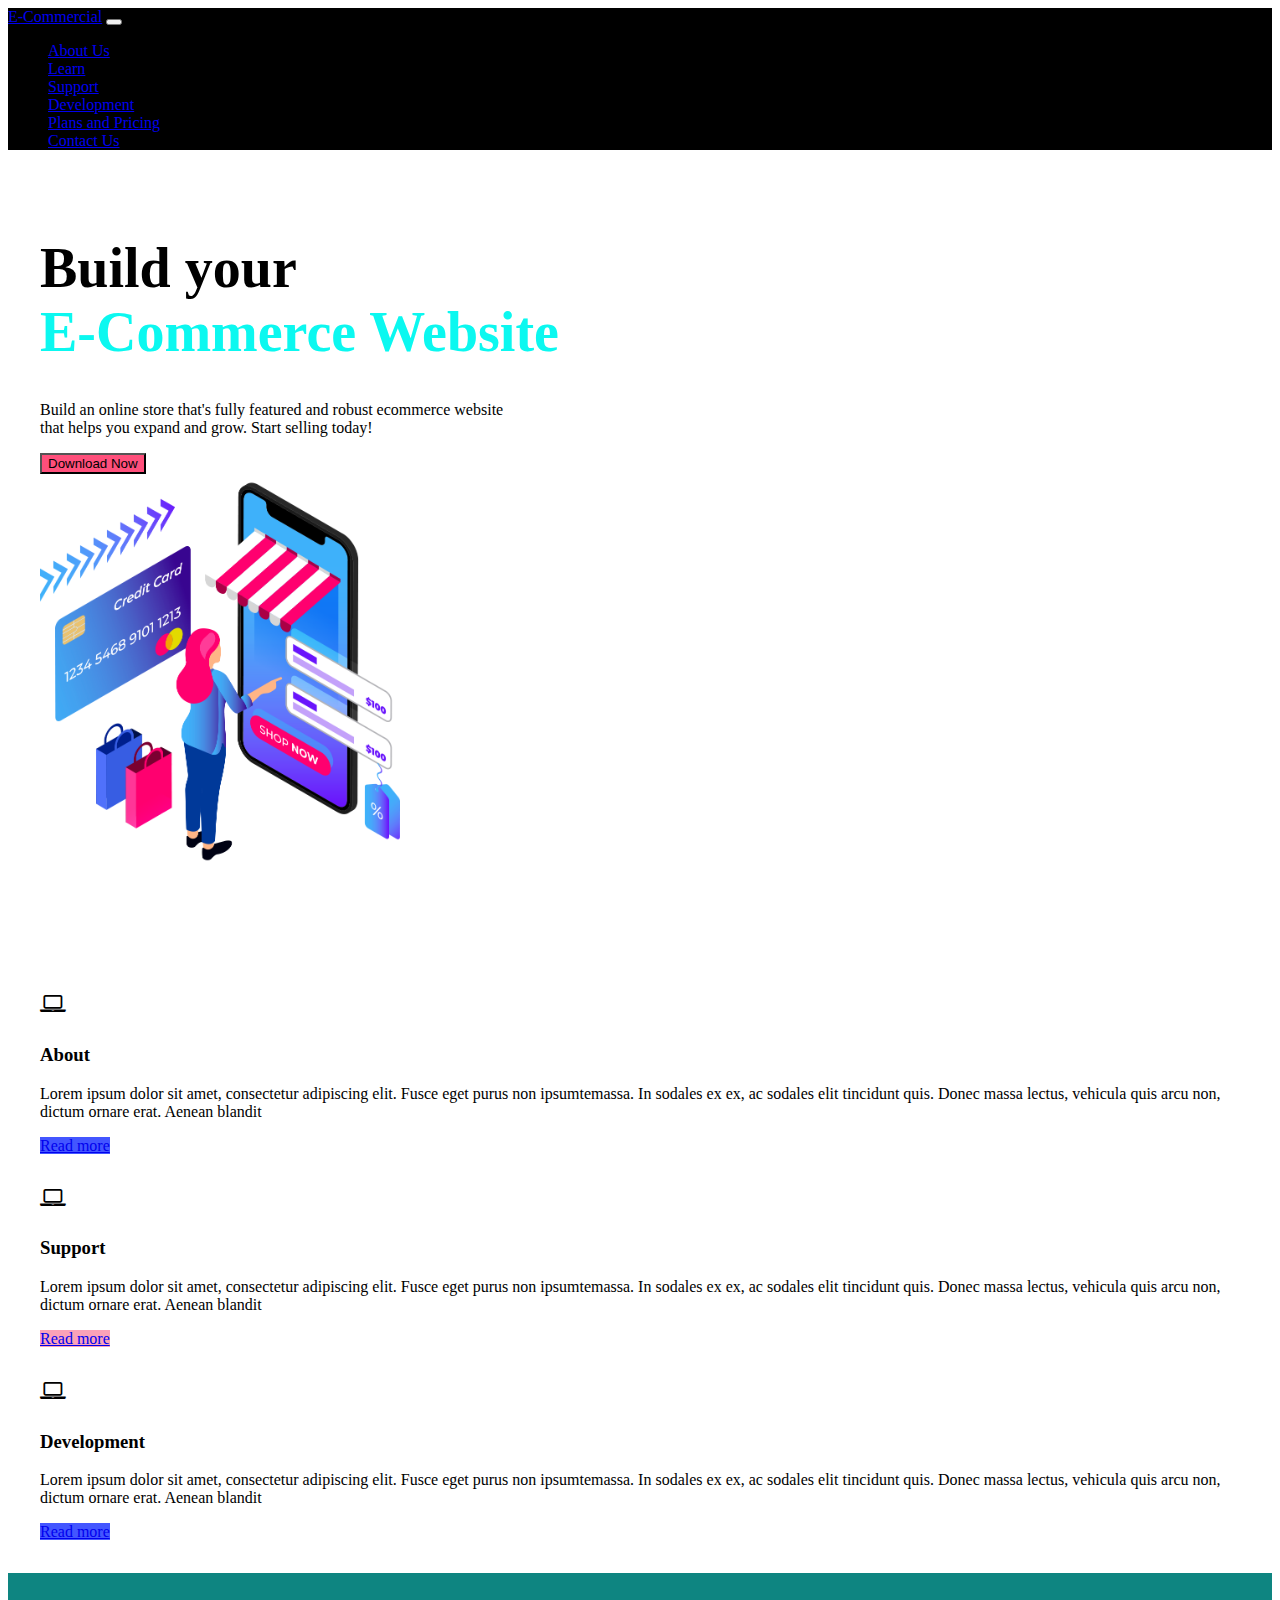
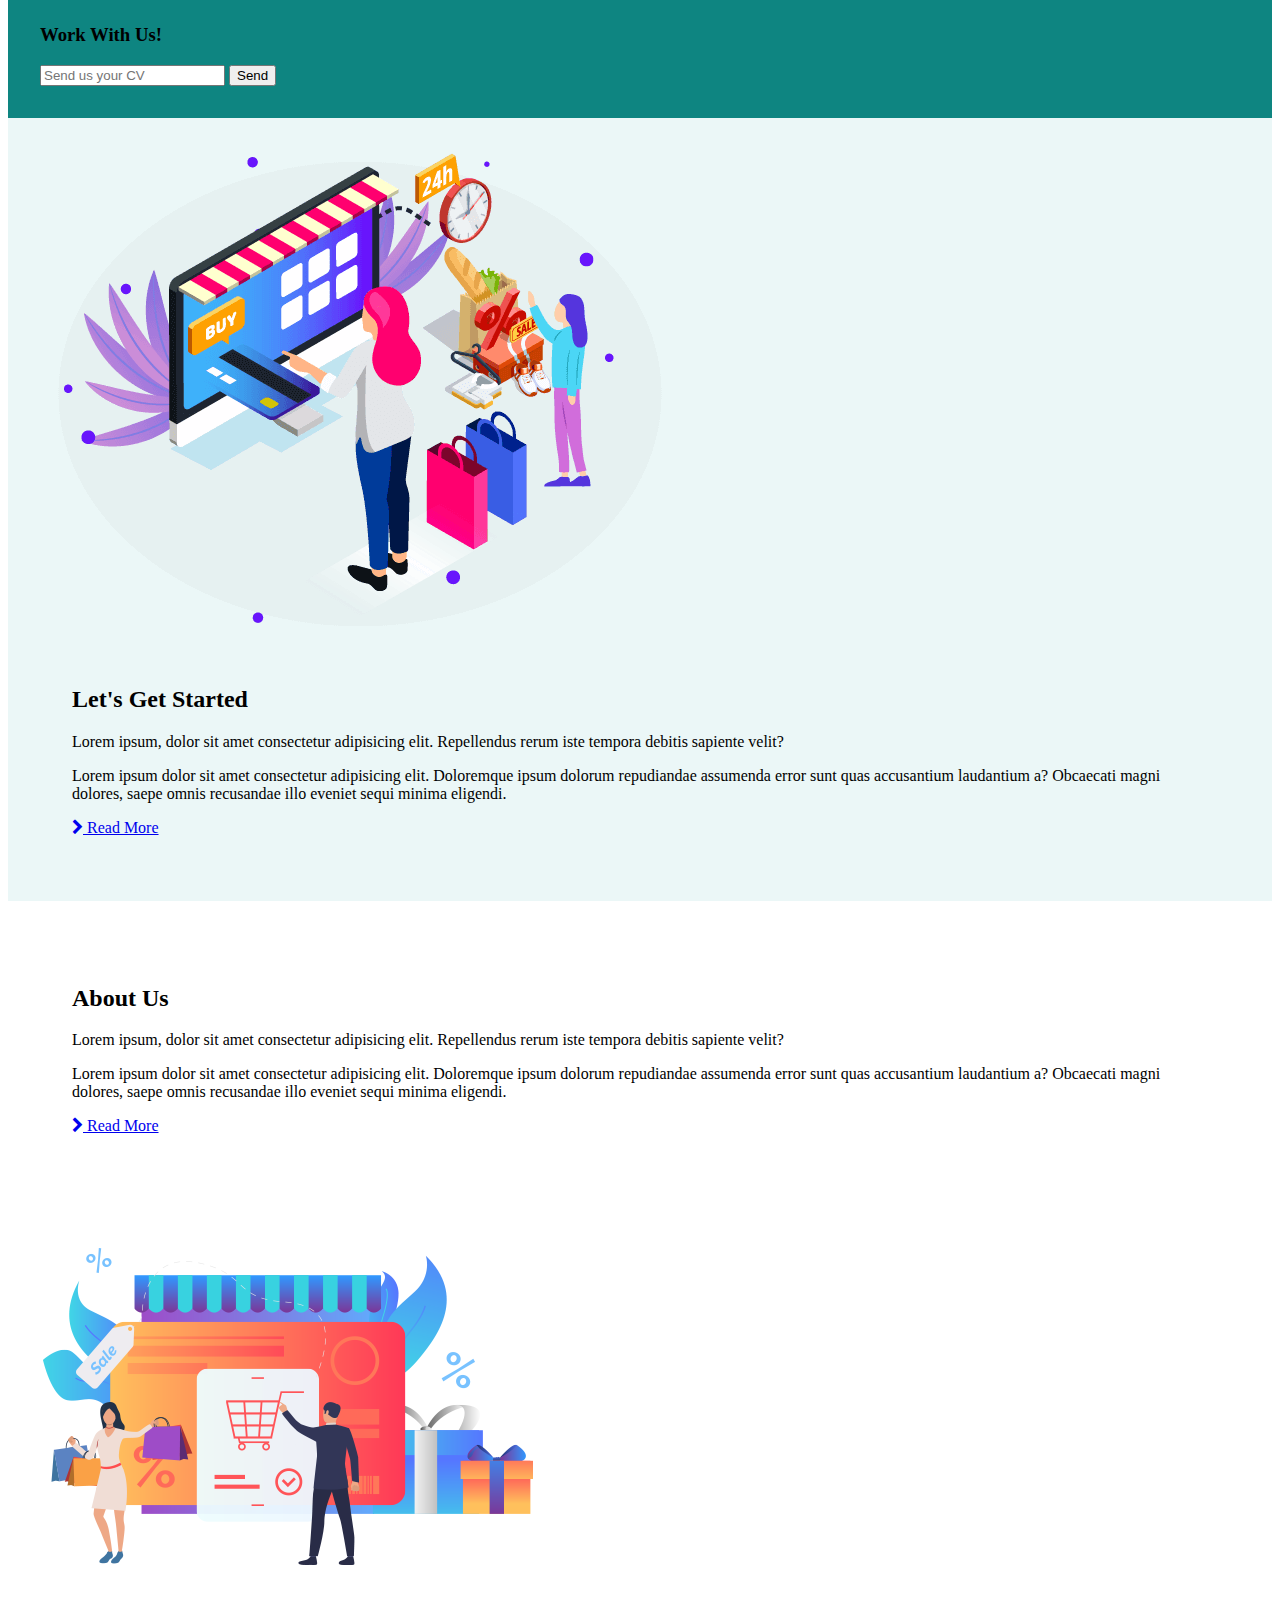
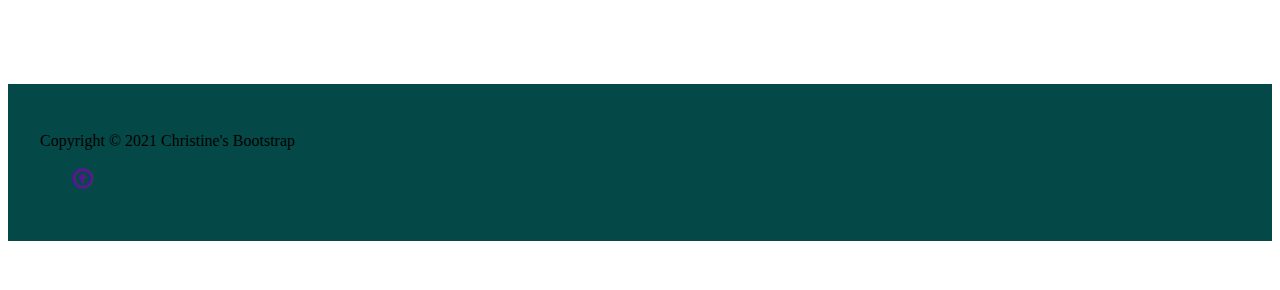
<file: bootstrap/index.html>
<!DOCTYPE html>
<html lang="en">
<head>
    <meta charset="utf-8">
    <meta http-equiv="X-UA-Compatible" content="IE=edge"> 
    <meta name="viewport" content="width=device-width, initial-scale=1">
    <link href="https://cdn.jsdelivr.net/npm/bootstrap@5.2.0-beta1/dist/css/bootstrap.min.css" rel="stylesheet" integrity="sha384-0evHe/X+R7YkIZDRvuzKMRqM+OrBnVFBL6DOitfPri4tjfHxaWutUpFmBp4vmVor" crossorigin="anonymous">
    <link rel="stylesheet" href="style.css">
    <link rel="stylesheet" href="https://cdnjs.cloudflare.com/ajax/libs/font-awesome/4.7.0/css/font-awesome.min.css">
    <title>Christines Bootstrap</title>
</head>
<body>
    <nav class="navbar navbar-expand-md navbar-dark py-3" style="background-color: #000000;">
        <div class="container">
            <a href="index.html" class="navbar-brand">E-Commercial</a>

            <button 
            class="navbar-toggler" 
            type="button" 
            data-bs-toggle="collapse" 
            data-bs-target="#navmenu">
            <span class="navbar-toggler-icon"></span>
            </button>

            <div class="collapse navbar-collapse" id="navmenu">
                <ul class="navbar-nav ms-auto">
                    <li class="nav-item">
                        <a href="index.html" class="nav-link">About Us</a>
                    </li>
                    <li class="nav-item">
                        <a href="#" class="nav-link">Learn</a>
                    </li>
                    <li class="nav-item">
                        <a href="#" class="nav-link">Support</a>
                    </li>
                    <li class="nav-item">
                        <a href="Development.html" class="nav-link">Development</a>
                    </li>
                    <li class="nav-item">
                        <a href="Pricing.html" class="nav-link">Plans and Pricing</a>
                    </li>
                    <li class="nav-item">
                        <a href="#" class="nav-link">Contact Us</a>
                    </li>
                </ul>
            </div>
        </div>
    </nav>
    

    <section class="bg-dark text-light p-5 text-center text-sm-start">
        <div class="container">
            <div class="d-md-flex align-items-center justify-content-between">
                <div>
                    <h1>Build your <br><span style="color: #0bf8f0;">E-Commerce Website</span></h1>
                    <p class="lead my-4"> Build an online store that's fully featured and robust ecommerce website <br>that helps you expand and grow. Start selling today!</p>
                    <button class="btn btn-lg" style="background-color: #ff4f7b;">Download Now</button>
                </div>
                <img class="img-fluid w-50 d-none d-md-block px-2" src="imgs/main.png" alt="girlonlaptop">
            </div>
        </div>
    </section>

    <section class="p-5" >
        <div class="container">
            <div class="row text-center g-4 ">
                <div class="col-md">
                    <div class="card bg-dark text-light">
                        <div class="card-body text-center">
                            <div class="h1 mb-3">
                                <i style="font-size:24px" class="fa">&#xf109;</i>
                            </div>
                            <h3 class="card-title mb-2">About</h3>
                            <p class="card-text">Lorem ipsum dolor sit amet, consectetur adipiscing elit. Fusce eget purus non ipsumtemassa. In sodales ex ex, ac sodales elit tincidunt quis. Donec massa lectus, vehicula quis arcu non, dictum ornare erat. Aenean blandit</p>
                            <a href="#" class="btn" style="background-color: #4356ff;">Read more</a>
                        </div>
                    </div>
                </div>
                <div class="col-md">
                    <div class="card bg-secondary text-light">
                        <div class="card-body text-center">
                            <div class="h1 mb-3">
                                <i style="font-size:24px" class="fa">&#xf109;</i>
                            </div>
                            <h3 class="card-title mb-2">Support</h3>
                            <p class="card-text">Lorem ipsum dolor sit amet, consectetur adipiscing elit. Fusce eget purus non ipsumtemassa. In sodales ex ex, ac sodales elit tincidunt quis. Donec massa lectus, vehicula quis arcu non, dictum ornare erat. Aenean blandit</p>
                            <a href="#" class="btn" style="background-color: #faa2b8;">Read more</a>
                        </div>
                    </div>
                </div>
                <div class="col-md">
                    <div class="card bg-dark text-light">
                        <div class="card-body text-center">
                            <div class="h1 mb-3">
                                <i style="font-size:24px" class="fa">&#xf109;</i>
                            </div>
                            <h3 class="card-title mb-2 ">Development</h3>
                            <p class="card-text">Lorem ipsum dolor sit amet, consectetur adipiscing elit. Fusce eget purus non ipsumtemassa. In sodales ex ex, ac sodales elit tincidunt quis. Donec massa lectus, vehicula quis arcu non, dictum ornare erat. Aenean blandit</p>
                            <a href="#" class="btn" style="background-color: #4356ff;">Read more</a>
                        </div>
                    </div>
                </div>
            </div>
    </section>

    <section class="text-light p-5" style="background-color: #0e8581;">
        <div class="container">
            <div class="d-md-flex justify-content-between align-items-center">
                <h3 class="mb-3 mb-md-0">Work With Us!</h3>

                <div class="input-group cv-input">
                    <input type="text" 
                    class="form-control" 
                    placeholder="Send us your CV">
                    <button class="btn btn-dark btn-lg" type="button">Send</button>
                  </div>

            </div>
        </div>
    </section>

    <section id="learn" class="p-5" style="background-color: #ebf7f7;">
        <div class="container">
            <div class="row align-items-center justify-content-between">
                <div class="col-md">
                    <img src="imgs/learnimg.png" class="img-fluid" alt="ecom image">
                </div>
                <div class="col-md p-5">
                    <h2>Let's Get Started</h2>
                    <p>Lorem ipsum, dolor sit amet consectetur adipisicing elit. Repellendus rerum iste tempora debitis sapiente velit?</p>
                    <p>Lorem ipsum dolor sit amet consectetur adipisicing elit. Doloremque ipsum dolorum repudiandae assumenda error sunt quas accusantium laudantium a? Obcaecati magni dolores, saepe omnis recusandae illo eveniet sequi minima eligendi.</p>
                    <a href="#" class="btn btn-light mt-3"> <i class="fa fa-chevron-right"></i> Read More</a>
                </div>
            </div>
        </div>
    </section>

    <section id="learn" class="p-5 bg-dark text-light">
        <div class="container">
            <div class="row align-items-center justify-content-between">
                <div class="col-md p-5">
                    <h2>About Us</h2>
                    <p>Lorem ipsum, dolor sit amet consectetur adipisicing elit. Repellendus rerum iste tempora debitis sapiente velit?</p>
                    <p>Lorem ipsum dolor sit amet consectetur adipisicing elit. Doloremque ipsum dolorum repudiandae assumenda error sunt quas accusantium laudantium a? Obcaecati magni dolores, saepe omnis recusandae illo eveniet sequi minima eligendi.</p>
                    <a href="#" class="btn btn-light mt-3"> <i class="fa fa-chevron-right"></i> Read More</a>
                </div>
                <div class="col-md">
                    <img src="imgs/Aboutus.png" class="img-fluid" alt="ecom image">
                </div>
            </div>
        </div>
    </section>
    

    <footer class="p-5 text-white text-center position-relative" style="background-color: #044947;">
        <div class="container"><p class="lead">Copyright &copy; 2021 Christine's Bootstrap</p>
        
            <a href="" class="position-absolute bottom-0 end-0 p-5">
                <i style="font-size:24px" class="fa">&#xf01b;</i>
        </div>
    </footer>

<script src="script.js"></script>
<script src="https://cdn.jsdelivr.net/npm/bootstrap@5.2.0-beta1/dist/js/bootstrap.bundle.min.js" integrity="sha384-pprn3073KE6tl6bjs2QrFaJGz5/SUsLqktiwsUTF55Jfv3qYSDhgCecCxMW52nD2" crossorigin="anonymous"></script>
</body>
</html>
</file>
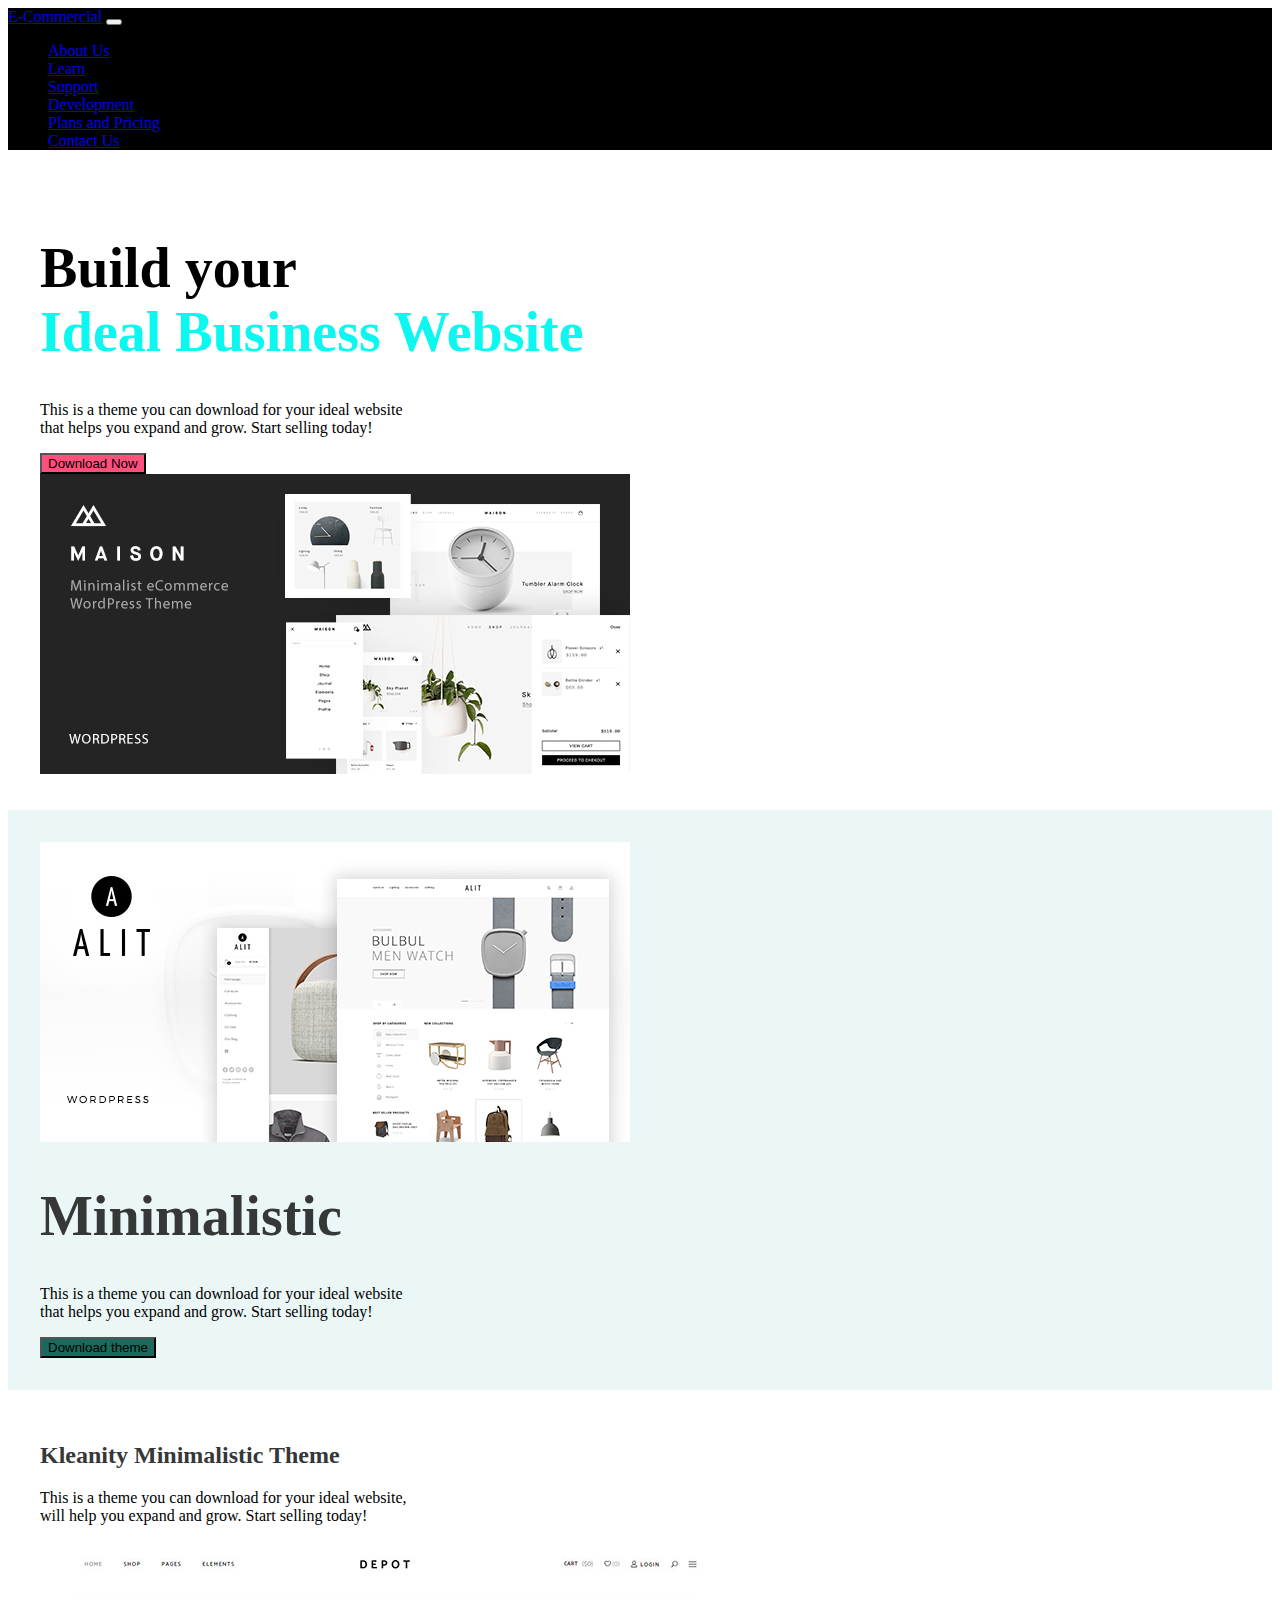
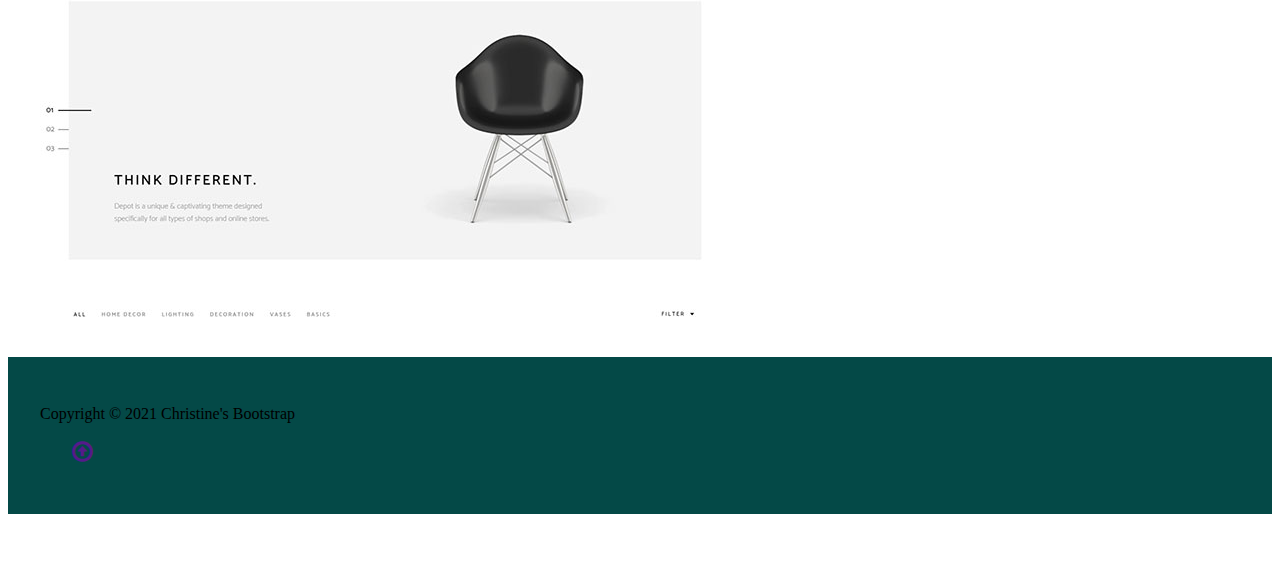
<file: bootstrap/Development.html>
<!DOCTYPE html>
<html lang="en">
<head>
    <meta charset="utf-8">
    <meta http-equiv="X-UA-Compatible" content="IE=edge"> 
    <meta name="viewport" content="width=device-width, initial-scale=1">
    <link href="https://cdn.jsdelivr.net/npm/bootstrap@5.2.0-beta1/dist/css/bootstrap.min.css" rel="stylesheet" integrity="sha384-0evHe/X+R7YkIZDRvuzKMRqM+OrBnVFBL6DOitfPri4tjfHxaWutUpFmBp4vmVor" crossorigin="anonymous">
    <link rel="stylesheet" href="style.css">
    <link rel="stylesheet" href="https://cdnjs.cloudflare.com/ajax/libs/font-awesome/4.7.0/css/font-awesome.min.css">
    <title>Christines Bootstrap</title>
</head>
<body>
    <nav class="navbar navbar-expand-md navbar-dark py-3" style="background-color: #000000;">
        <div class="container">
            <a href="index.html" class="navbar-brand">E-Commercial</a>

            <button 
            class="navbar-toggler" 
            type="button" 
            data-bs-toggle="collapse" 
            data-bs-target="#navmenu">
            <span class="navbar-toggler-icon"></span>
            </button>

            <div class="collapse navbar-collapse" id="navmenu">
                <ul class="navbar-nav ms-auto">
                    <li class="nav-item">
                        <a href="#" class="nav-link">About Us</a>
                    </li>
                    <li class="nav-item">
                        <a href="#" class="nav-link">Learn</a>
                    </li>
                    <li class="nav-item">
                        <a href="#" class="nav-link">Support</a>
                    </li>
                    <li class="nav-item">
                        <a href="Development.html" class="nav-link">Development</a>
                    </li>
                    <li class="nav-item">
                        <a href="Pricing.html" class="nav-link">Plans and Pricing</a>
                    </li>
                    <li class="nav-item">
                        <a href="#" class="nav-link">Contact Us</a>
                    </li>
                </ul>
            </div>
        </div>
    </nav>

    <section class="bg-dark text-light p-5 text-center text-sm-start">
        <div class="container">
            <div class="d-md-flex align-items-center justify-content-between">
                <div>
                    <h1>Build your <br><span style="color: #0bf8f0;">Ideal Business Website</span></h1>
                    <p class="lead my-4"> This is a theme you can download for your ideal website <br>that helps you expand and grow. Start selling today!</p>
                    <button class="btn btn-lg" style="background-color: #ff4f7b;">Download Now</button>
                </div>
                <img class="img-fluid px-7" src="imgs/theme3.png" alt="girlonlaptop">
            </div>
        </div>
    </section>

    <section class="text-dark p-5 text-center text-sm-start" style="background-color: #ebf7f7;">
        <div class="container">
            <div class="d-md-flex align-items-center justify-content-between">
                <img class="img-fluid px-7" src="imgs/1.jpg" alt="theme01">
                <div>
                    <h1><span style="color: #363838;">Minimalistic</span></h1>
                    <p class="lead my-4"> This is a theme you can download for your ideal website <br>that helps you expand and grow. Start selling today!</p>
                    <button class="btn text-light btn-lg" style="background-color: #1a695c;">Download theme</button>
                </div>
            </div>
        </div>
    </section>

    <section class="text-dark p-5 text-center text-sm-start" style="background-color: #ffffff;">
        <div class="container">
            <div class="d-md-flex align-items-center justify-content-between">
                <div>
                    <h2><span style="color: #363838;">Kleanity Minimalistic Theme</span></h2>
                    <p class="lead my-4"> This is a theme you can download for your ideal website, <br>will help you expand and grow. Start selling today!</p>
                </div>
                <img class="img-fluid px-7" src="imgs/theme01.png" alt="theme01">
            </div>
        </div>
    </section>

    <footer class="p-5 text-white text-center position-relative" style="background-color: #044947;">
        <div class="container"><p class="lead">Copyright &copy; 2021 Christine's Bootstrap</p>
        
            <a href="" class="position-absolute bottom-0 end-0 p-5">
                <i style="font-size:24px" class="fa">&#xf01b;</i>
        </div>
    </footer>

<script src="script.js"></script>
<script src="https://cdn.jsdelivr.net/npm/bootstrap@5.2.0-beta1/dist/js/bootstrap.bundle.min.js" integrity="sha384-pprn3073KE6tl6bjs2QrFaJGz5/SUsLqktiwsUTF55Jfv3qYSDhgCecCxMW52nD2" crossorigin="anonymous"></script>
</body>
</html>
</file>
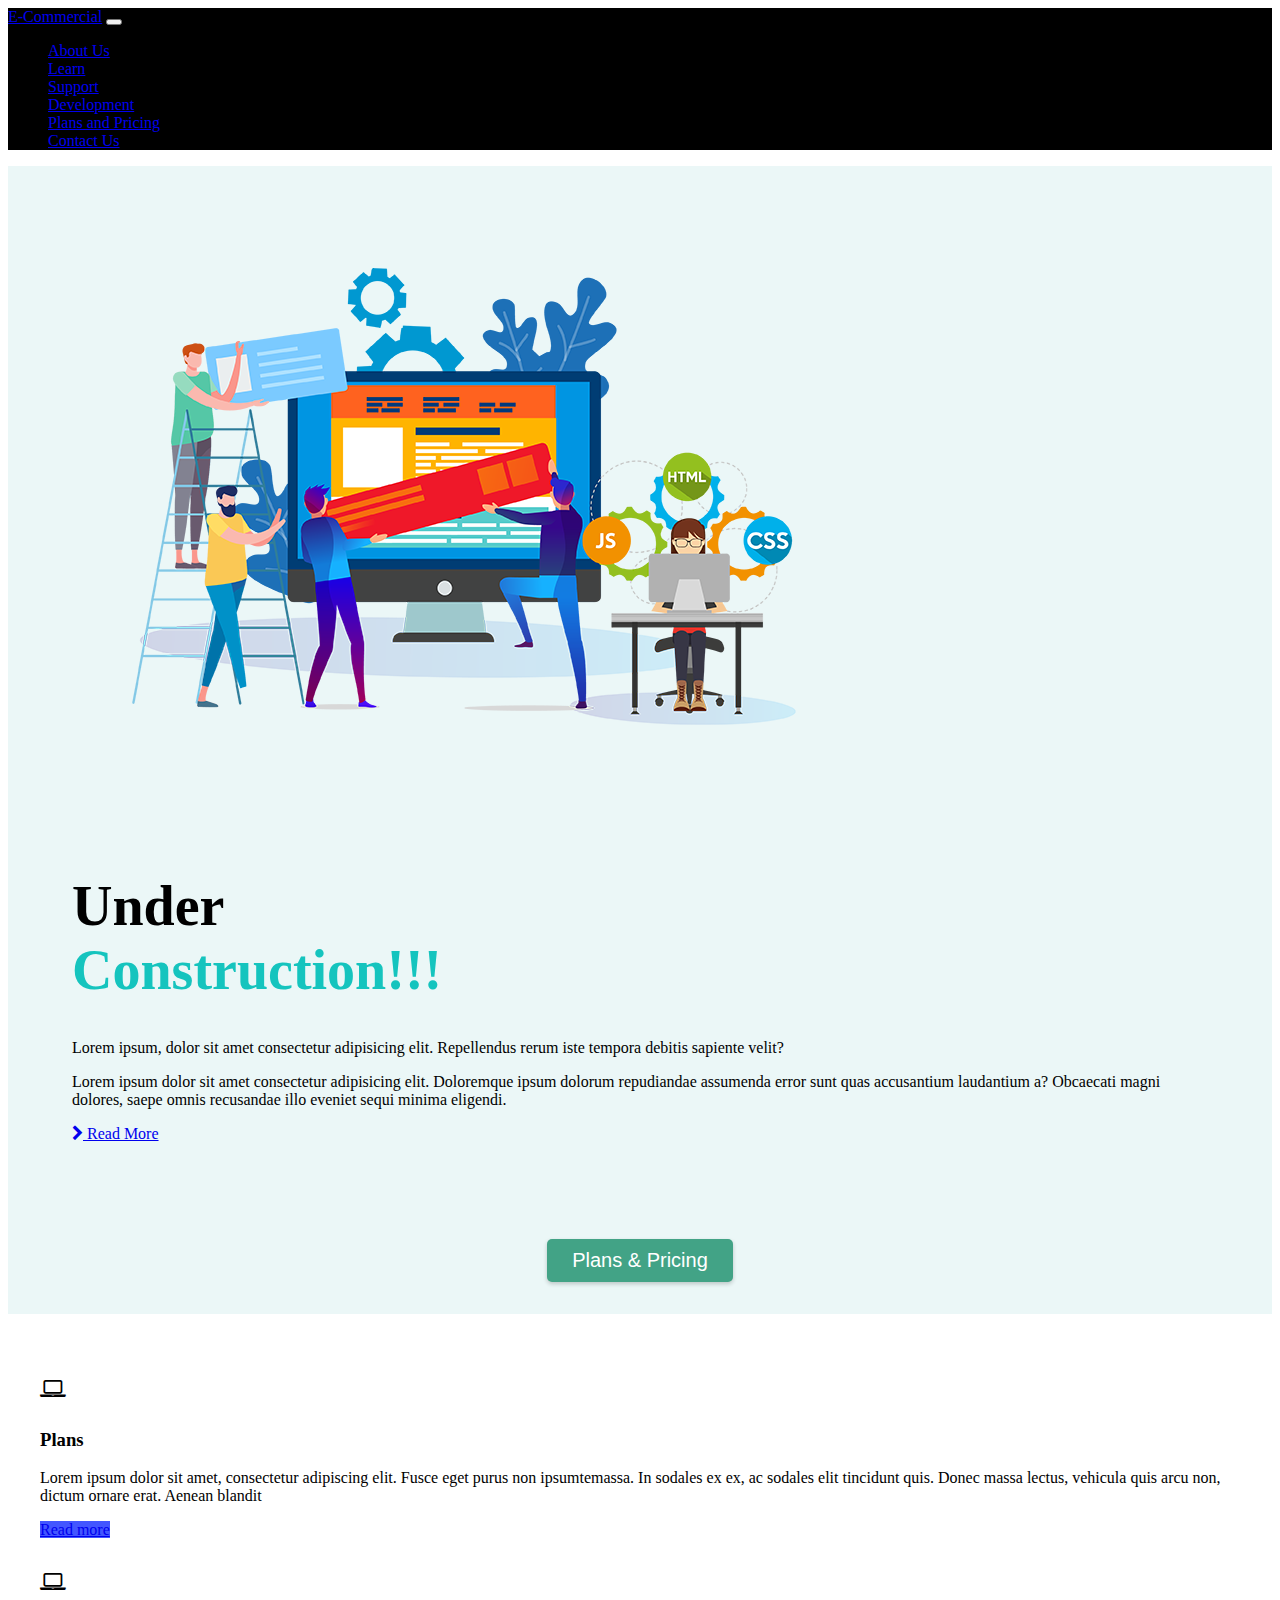
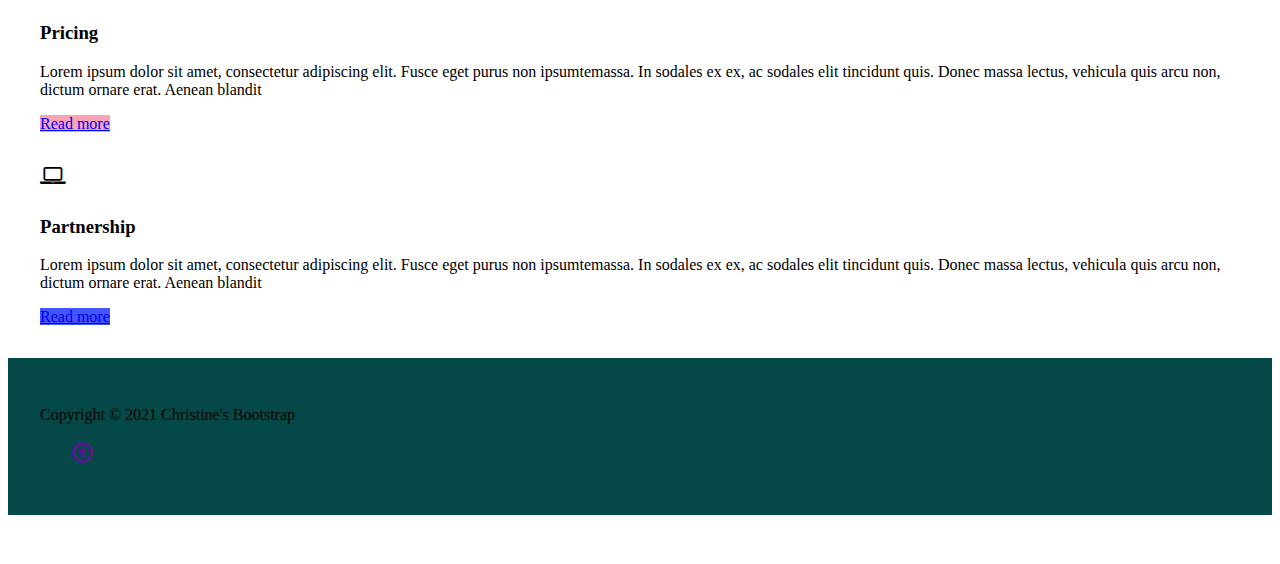
<file: bootstrap/Pricing.html>
<!DOCTYPE html>
<html lang="en">
<head>
    <meta charset="utf-8">
    <meta http-equiv="X-UA-Compatible" content="IE=edge"> 
    <meta name="viewport" content="width=device-width, initial-scale=1">
    <link href="https://cdn.jsdelivr.net/npm/bootstrap@5.2.0-beta1/dist/css/bootstrap.min.css" rel="stylesheet" integrity="sha384-0evHe/X+R7YkIZDRvuzKMRqM+OrBnVFBL6DOitfPri4tjfHxaWutUpFmBp4vmVor" crossorigin="anonymous">
    <link rel="stylesheet" href="style.css">
    <link rel="stylesheet" href="https://cdnjs.cloudflare.com/ajax/libs/font-awesome/4.7.0/css/font-awesome.min.css">
    <title>Christines Bootstrap</title>
</head>
<body>
    <nav class="navbar navbar-expand-md navbar-dark py-3" style="background-color: #000000;">
        <div class="container">
            <a href="index.html" class="navbar-brand">E-Commercial</a>

            <button 
            class="navbar-toggler" 
            type="button" 
            data-bs-toggle="collapse" 
            data-bs-target="#navmenu">
            <span class="navbar-toggler-icon"></span>
            </button>

            <div class="collapse navbar-collapse" id="navmenu">
                <ul class="navbar-nav ms-auto">
                    <li class="nav-item">
                        <a href="index.html" class="nav-link">About Us</a>
                    </li>
                    <li class="nav-item">
                        <a href="#" class="nav-link">Learn</a>
                    </li>
                    <li class="nav-item">
                        <a href="#" class="nav-link">Support</a>
                    </li>
                    <li class="nav-item">
                        <a href="Development.html" class="nav-link">Development</a>
                    </li>
                    <li class="nav-item">
                        <a href="Pricing.html" class="nav-link">Plans and Pricing</a>
                    </li>
                    <li class="nav-item">
                        <a href="#" class="nav-link">Contact Us</a>
                    </li>
                </ul>
            </div>
        </div>
    </nav>

    <section id="learn" class="p-5" style="background-color: #ebf7f7;">
        <div class="container">
            <div class="row align-items-center justify-content-between">
                <div class="col-md">
                    <img src="imgs/underconstruction.png" class="img-fluid" alt="ecom image">
                </div>
                <div class="col-md p-5">
                    <h1><b>Under <br><span style="color: #15c4be;">Construction!!!</span></b></h1>
                    <p>Lorem ipsum, dolor sit amet consectetur adipisicing elit. Repellendus rerum iste tempora debitis sapiente velit?</p>
                    <p>Lorem ipsum dolor sit amet consectetur adipisicing elit. Doloremque ipsum dolorum repudiandae assumenda error sunt quas accusantium laudantium a? Obcaecati magni dolores, saepe omnis recusandae illo eveniet sequi minima eligendi.</p>
                    <a href="#" class="btn btn-light mt-3"> <i class="fa fa-chevron-right"></i> Read More</a>
                </div>
            </div>
        </div>
    </section>

    <section id="learn" class="p-5" style="background-color: #ebf7f7;">
        <!-- Trigger/Open The Modal -->
    	<button id="myBtn">Plans & Pricing</button>

    <!-- The Modal -->
    <div id="myModal" class="modal">

    <!-- Modal content -->
    <div class="modal-content">
        <span class="close">&times;</span>
        <div class="row align-items-center justify-content-between">
            <div class="col-md text-light p-5">
                <h2><b>Pricing and Plans Unvailable</b></h2><br>
                <p>Lorem ipsum dolor sit amet consectetur adipisicing elit. Doloremque ipsum doiet sequi minima eligendi.</p>
            </div>
            <div class="col-md">
                <img src="imgs/Aboutus.png" class="img-fluid px-7" alt="ecom image">
            </div>
        </div>
    </div>

    </div>
    </section>

    <section class="p-5" >
        <div class="container">
            <div class="row text-center g-4 ">
                <div class="col-md">
                    <div class="card bg-dark text-light">
                        <div class="card-body text-center">
                            <div class="h1 mb-3">
                                <i style="font-size:24px" class="fa">&#xf109;</i>
                            </div>
                            <h3 class="card-title mb-2">Plans</h3>
                            <p class="card-text">Lorem ipsum dolor sit amet, consectetur adipiscing elit. Fusce eget purus non ipsumtemassa. In sodales ex ex, ac sodales elit tincidunt quis. Donec massa lectus, vehicula quis arcu non, dictum ornare erat. Aenean blandit</p>
                            <a href="#" class="btn" style="background-color: #4356ff;">Read more</a>
                        </div>
                    </div>
                </div>
                <div class="col-md">
                    <div class="card bg-secondary text-light">
                        <div class="card-body text-center">
                            <div class="h1 mb-3">
                                <i style="font-size:24px" class="fa">&#xf109;</i>
                            </div>
                            <h3 class="card-title mb-2">Pricing</h3>
                            <p class="card-text">Lorem ipsum dolor sit amet, consectetur adipiscing elit. Fusce eget purus non ipsumtemassa. In sodales ex ex, ac sodales elit tincidunt quis. Donec massa lectus, vehicula quis arcu non, dictum ornare erat. Aenean blandit</p>
                            <a href="#" class="btn" style="background-color: #faa2b8;">Read more</a>
                        </div>
                    </div>
                </div>
                <div class="col-md">
                    <div class="card bg-dark text-light">
                        <div class="card-body text-center">
                            <div class="h1 mb-3">
                                <i style="font-size:24px" class="fa">&#xf109;</i>
                            </div>
                            <h3 class="card-title mb-2 ">Partnership</h3>
                            <p class="card-text">Lorem ipsum dolor sit amet, consectetur adipiscing elit. Fusce eget purus non ipsumtemassa. In sodales ex ex, ac sodales elit tincidunt quis. Donec massa lectus, vehicula quis arcu non, dictum ornare erat. Aenean blandit</p>
                            <a href="#" class="btn" style="background-color: #4356ff;">Read more</a>
                        </div>
                    </div>
                </div>
            </div>
    </section>

    <footer class="p-5 text-white text-center position-relative" style="background-color: #044947;">
        <div class="container"><p class="lead">Copyright &copy; 2021 Christine's Bootstrap</p>
        
            <a href="" class="position-absolute bottom-0 end-0 p-5">
                <i style="font-size:24px" class="fa">&#xf01b;</i>
        </div>
    </footer>

<script src="script.js"></script>
<script src="https://cdn.jsdelivr.net/npm/bootstrap@5.2.0-beta1/dist/js/bootstrap.bundle.min.js" integrity="sha384-pprn3073KE6tl6bjs2QrFaJGz5/SUsLqktiwsUTF55Jfv3qYSDhgCecCxMW52nD2" crossorigin="anonymous"></script>
</body>
</html>
</file>
<file: bootstrap/style.css>
.p-5 {
    padding: 2rem!important;

}

.w-50 {
    width: 30%!important;
}

#learn {
    display: flex;
    align-items: center;
    justify-content: center;
    margin: 0;
}

#myBtn {
    background-color: #42a386;
    border: 0;
    border-radius: 5px;
    box-shadow: 0 2px 4px rgba(0, 0, 0, 0.2);
    color: #fff;
    font-size: 20px;
    padding: 10px 25px;
}

/* The Modal (background) */
.modal {
    display: none; /* Hidden by default */
    position: fixed; /* Stay in place */
    align-items: center;
    justify-content: center;
    z-index: 1; /* Sit on top */
    left: 0;
    top: 0;
    width: 100%; /* Full width */
    height: 100%; /* Full height */
    overflow: auto; /* Enable scroll if needed */
    background-color: rgb(165, 165, 165); /* Fallback color */
    background-color: rgba(0,0,0,0.4); /* Black w/ opacity */
}
  
  /* Modal Content/Box */
  .modal-content {
    background-color: #56dab2;
    margin: 15% auto; /* 15% from the top and centered */
    padding: 20px;
    border: 1px solid rgb(194, 194, 194);
    width: 45%; /* Could be more or less, depending on screen size */
}
  
  /* The Close Button */
  .close {
    color: rgb(250, 250, 250);
    float: right;
    font-size: 28px;
    font-weight: bold;
}
  
  .close:hover,
  .close:focus {
    color: black;
    text-decoration: none;
    cursor: pointer;
}



/*mediaq*/

.px-3 {
    padding-right: 1rem!important;
    padding-left: 1rem!important;
    height: 50%;
    width: 50%;
}

@media (min-width: 1200px) {
.h1, h1 {
    font-size: 3.5rem;
    }
}

@media(min-width:768px) {
    .cv-input {
        width: 50%;
    }
}
</file>
